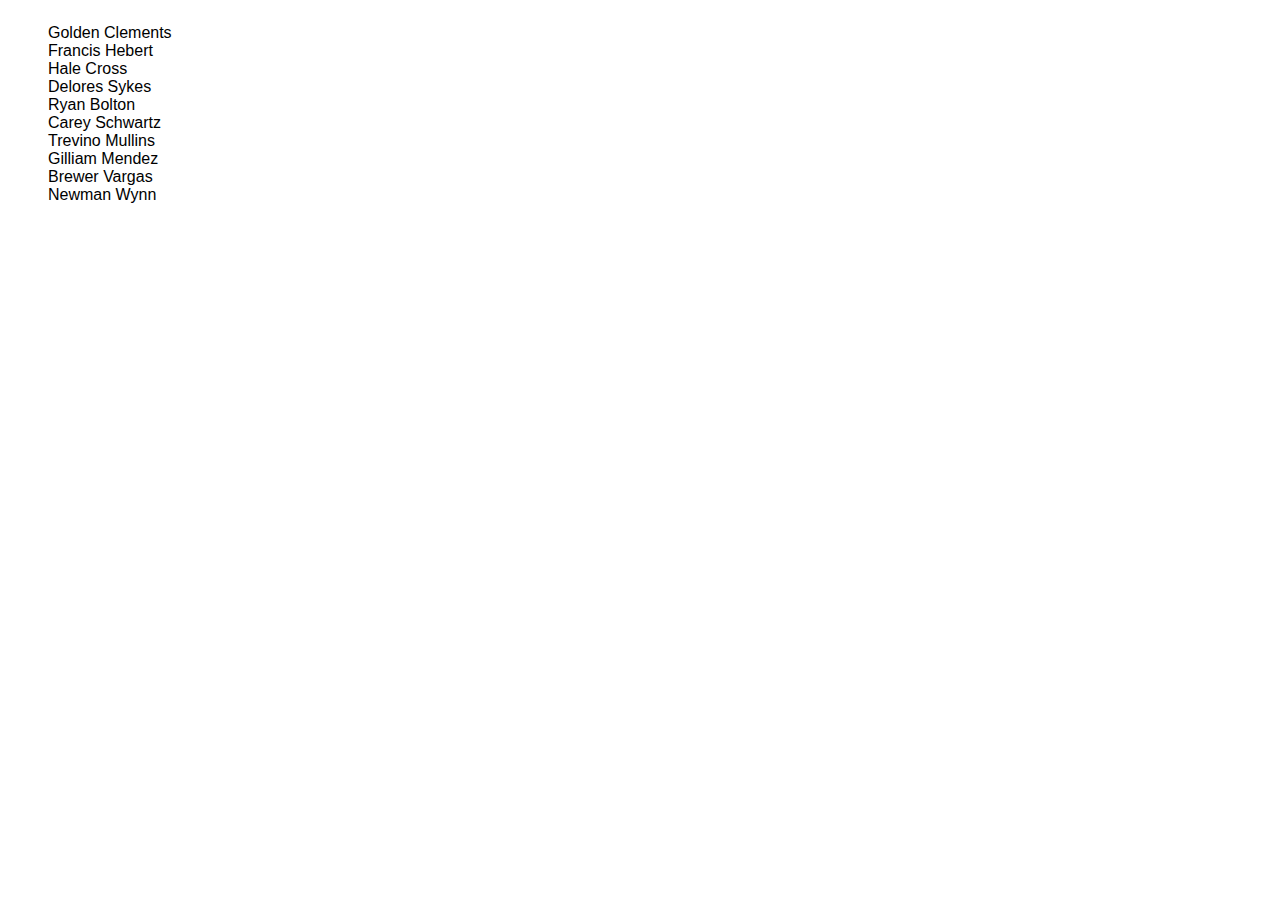
<file: stud/index.html>
<!DOCTYPE html>
<html lang="en">
<head>
    <meta charset="UTF-8">
    <meta http-equiv="X-UA-Compatible" content="IE=edge">
    <meta name="viewport" content="width=device-width, initial-scale=1.0">
    <link rel="stylesheet" href="style.css">
    <title>hw60</title>
</head>
<body>
    <ul id="userList"></ul>




<script src="script.js"></script>
</body>
</html>
</file>
<file: stud/style.css>
body {
    font-family: 'Segoe UI', Tahoma, Geneva, Verdana, sans-serif;
}

#userList {
    width: 200px;
    display: inline-block;
}

#userList>li {
    cursor: pointer;
    list-style: none;
}

#userList>li:hover {
    background-color: orange;
}
        
.menu {
    width: 150px;
    box-shadow: 3px 3px 5px #888888;
    border: 1px solid gray;
    border-radius: 5px;
    padding: 3px 5px;
    position: fixed;
    display: none;
    background-color: lightgreen;
}

.menu-item {
    height: 20px;
}

.menu-item:hover {
    background-color: #6CB5FF;
    cursor: pointer;
}

a {
    text-decoration: none;
    color: white;
}
</file>
